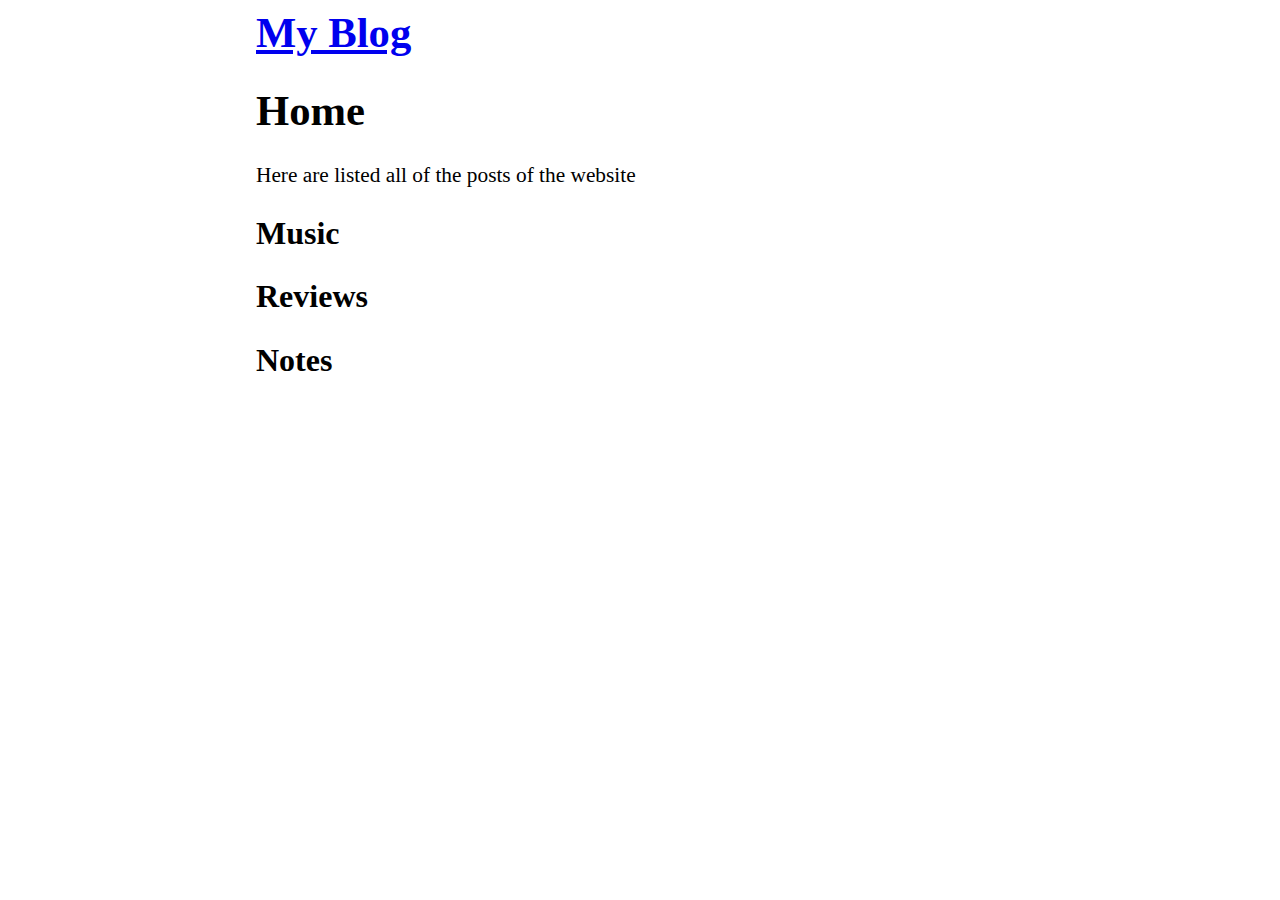
<file: output/index.html>
<head>
	<title>Homepage of the blog</title>
	<link rel='stylesheet' type='text/css' href='../input/templates/style.css'>
    <meta charset="UTF-8">
</head>
<body>
	<div class='navbar'>
		<a href="index.html"><h1 class="site-title">My Blog</h1></a>
	</div>
<!--EXTENDS base
-->
<!--TITLE Homepage of the blog
-->
<!--TAGS homepage
-->


<h1> Home</h1>
Here are listed all of the posts of the website



<h2> Music</h2>
<ul>
</ul>


<h2> Reviews</h2>
<ul>
</ul>


<h2> Notes</h2>
<ul>
</ul>

</body>
</file>
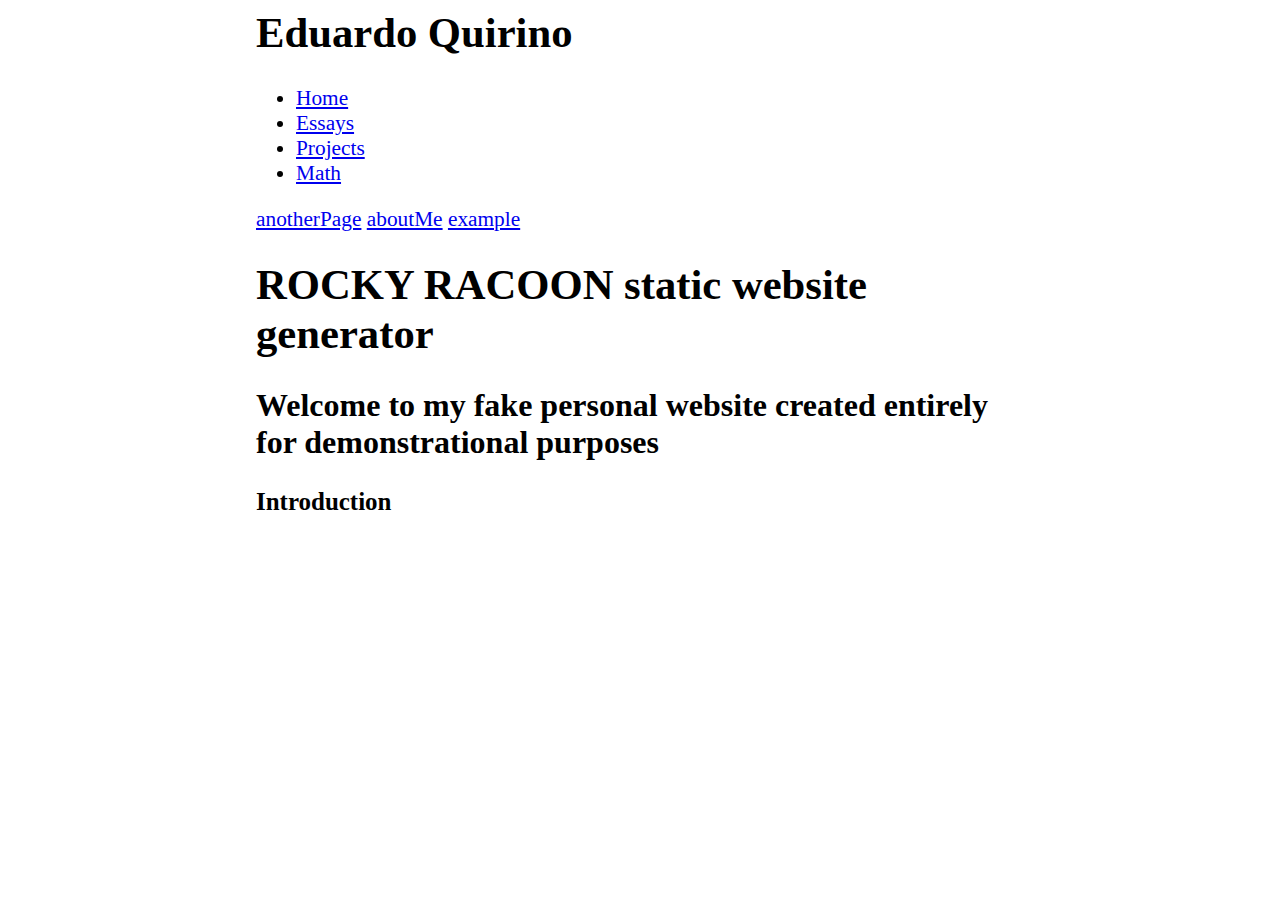
<file: output/aboutMe.html>
<head>
	<title>This is my website</title>
	<link rel='stylesheet' type='text/css' href='../input/templates/style.css'>
</head>
<body>
	<h1>Eduardo Quirino</h1>
	<ul>
		<li><a href="#">Home</a></li>
		<li><a href="#">Essays</a></li>
		<li><a href="#">Projects</a></li>
		<li><a href="#">Math</a></li>
	</ul>
<!--ESSAYS-->
<a href="anotherPage.html">anotherPage</a>
<a href="aboutMe.html">aboutMe</a>
<a href="example.html">example</a>
<!--CONTENT-->
<p></p>
<h1>ROCKY RACOON static website generator</h1>
<h2>Welcome to my fake personal website created entirely for demonstrational purposes</h2>
<p></p>
<h3>Introduction</h3>
<p></p>
</body>
</file>
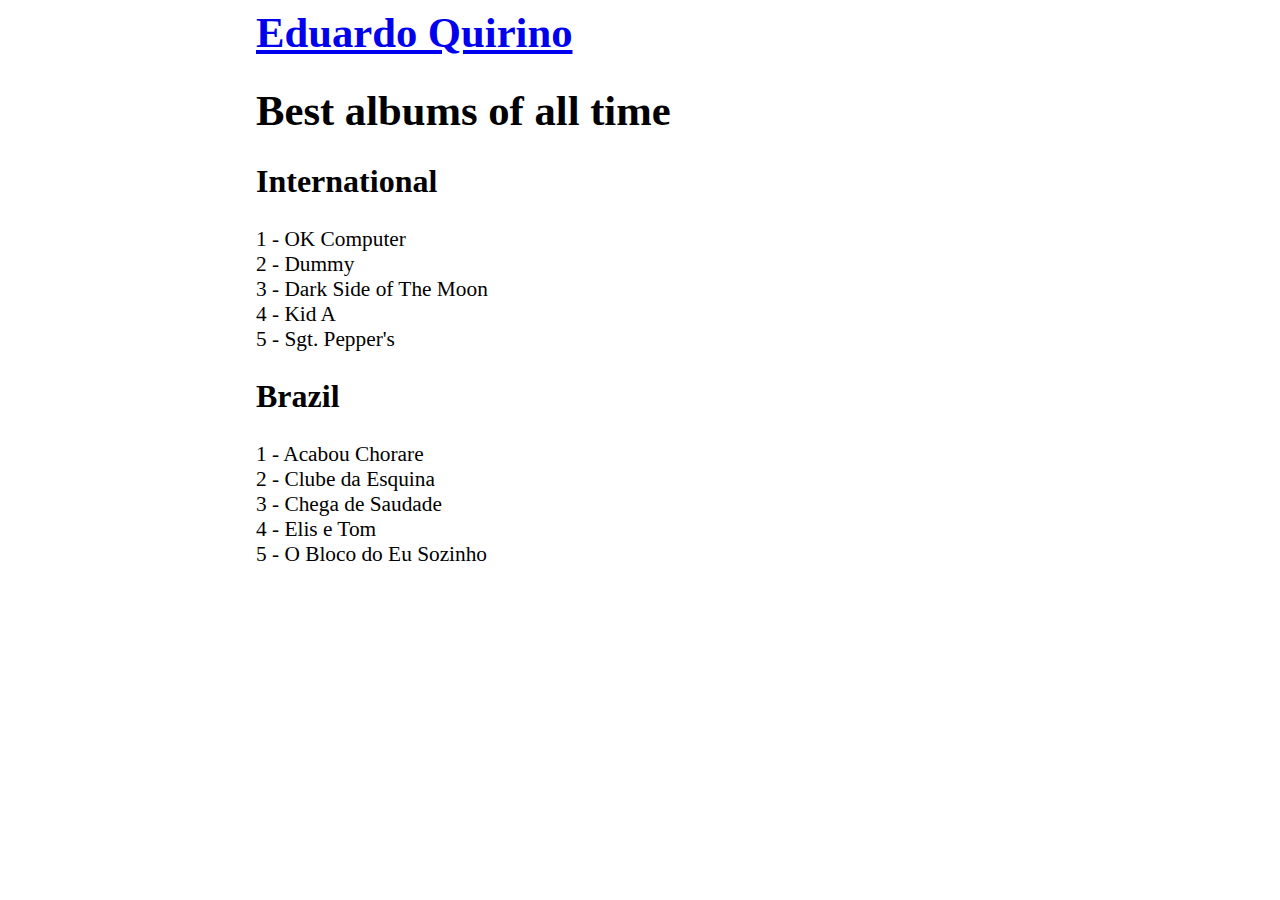
<file: output/albums.html>
<head>
	<title>Best Albums of All Time</title>
	<link rel='stylesheet' type='text/css' href='../input/templates/style.css'>
    <meta charset="UTF-8">
</head>
<body>
	<div class='navbar'>
		<a href="index.html"><h1>Eduardo Quirino</h1></a>
	</div>
<!--EXTENDS base
-->
<!--TITLE Best Albums of All Time
-->
<!--TAGS list music review
-->


<h1> Best albums of all time</h1>


<h2> International</h2>


1 - OK Computer<br>

2 - Dummy<br>

3 - Dark Side of The Moon<br>

4 - Kid A<br>

5 - Sgt. Pepper's<br>



<h2> Brazil</h2>


1 - Acabou Chorare<br>

2 - Clube da Esquina<br>

3 - Chega de Saudade<br>

4 - Elis e Tom<br>

5 - O Bloco do Eu Sozinho<br>


</body>
</file>
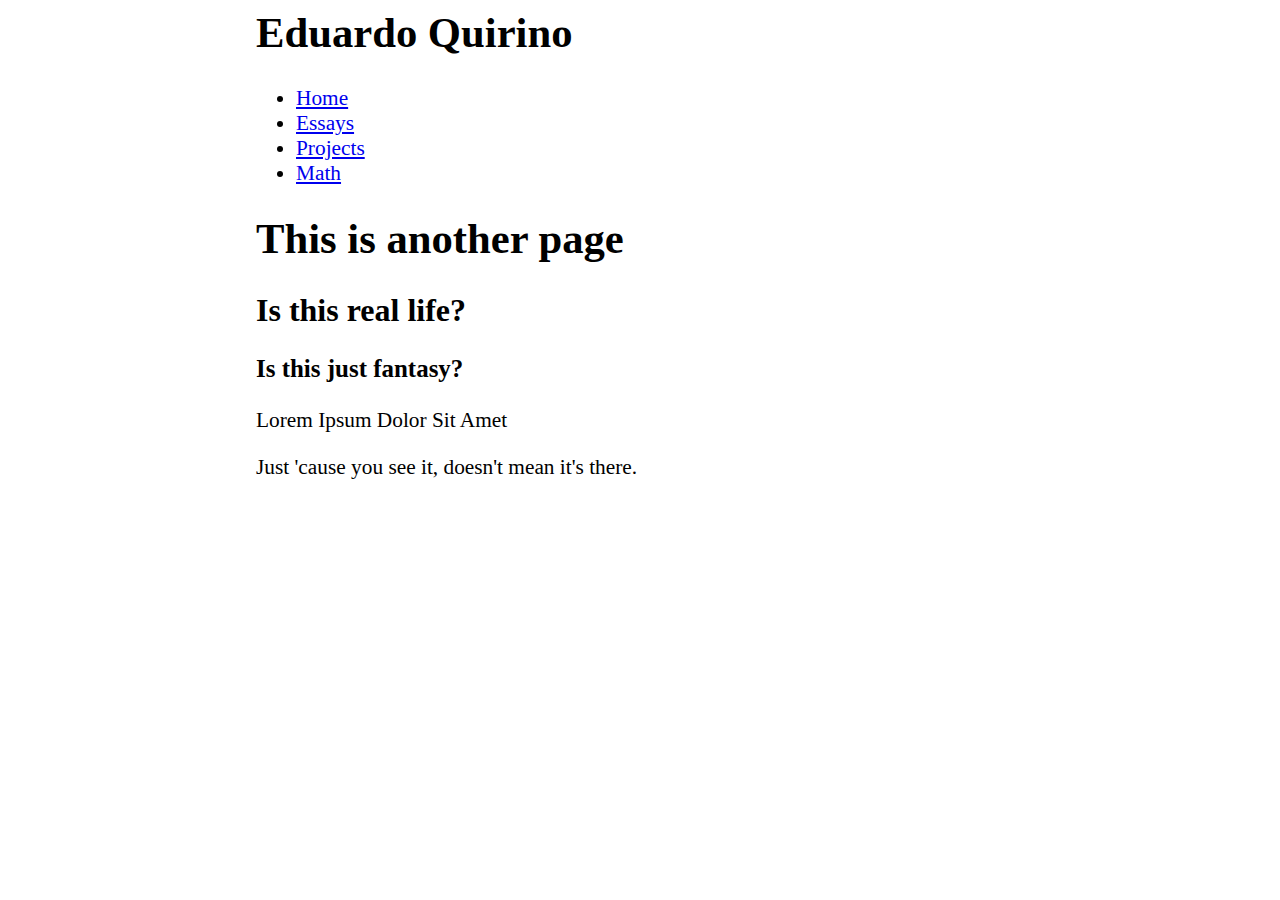
<file: output/anotherPage.html>
<head>
	<title>This is my website</title>
	<link rel='stylesheet' type='text/css' href='../input/templates/style.css'>
</head>
<body>
	<h1>Eduardo Quirino</h1>
	<ul>
		<li><a href="#">Home</a></li>
		<li><a href="#">Essays</a></li>
		<li><a href="#">Projects</a></li>
		<li><a href="#">Math</a></li>
	</ul>

<!--CONTENT-->
<p></p>
<h1>This is another page</h1>
<h2>Is this real life?</h2>
<h3>Is this just fantasy?</h3>
<p></p>
<p>Lorem Ipsum Dolor Sit Amet</p>
<p>Just 'cause you see it, doesn't mean it's there.</p>

</body>
</file>
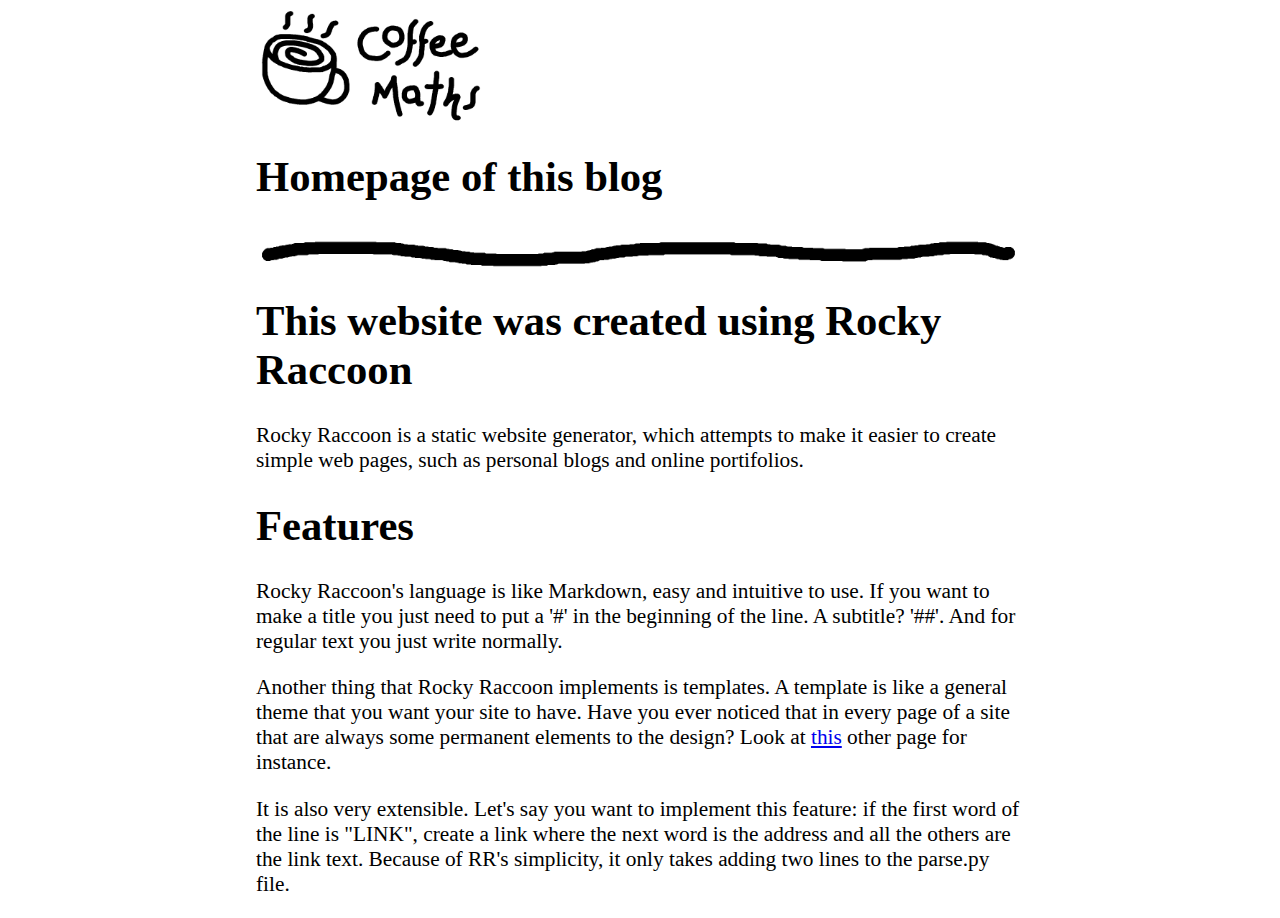
<file: output/example.html>
<html>
	<head>
		<title>Homepage of this blog</title>
		<link rel="stylesheet" href="../input/templates/style.css">
	</head>
	<body>
		<a href="example.html"><img src="../input/templates/cm3.png" width=30%></a>
		<h1>Homepage of this blog</h1>
		<img src="../input/templates/hr.png" width=100%>
		<!--Made with Rocky Raccoon-->
<p>
</p><h1>This website was created using Rocky Raccoon
</h1><p>
</p><p>Rocky Raccoon is a static website generator, which attempts to make it easier to create simple web pages, such as personal blogs and online portifolios.
</p><p>
</p><h1>Features
</h1><p>
</p><p>Rocky Raccoon's language is like Markdown, easy and intuitive to use. If you want to make a title you just need to put a '#' in the beginning of the line. A subtitle? '##'. And for regular text you just write normally.
</p><p>
</p><p>Another thing that Rocky Raccoon implements is templates. A template is like a general theme that you want your site to have. Have you ever noticed that in every page of a site that are always some permanent elements to the design? Look at <a href="example2.html">this</a> other page for instance.
</p><p>
</p><p>
</p><p>It is also very extensible. Let's say you want to implement this feature: if the first word of the line is "LINK", create a link where the next word is the address and all the others are the link text. Because of RR's simplicity, it only takes adding two lines to the parse.py file.
</p>
	</body>
</html>
</file>
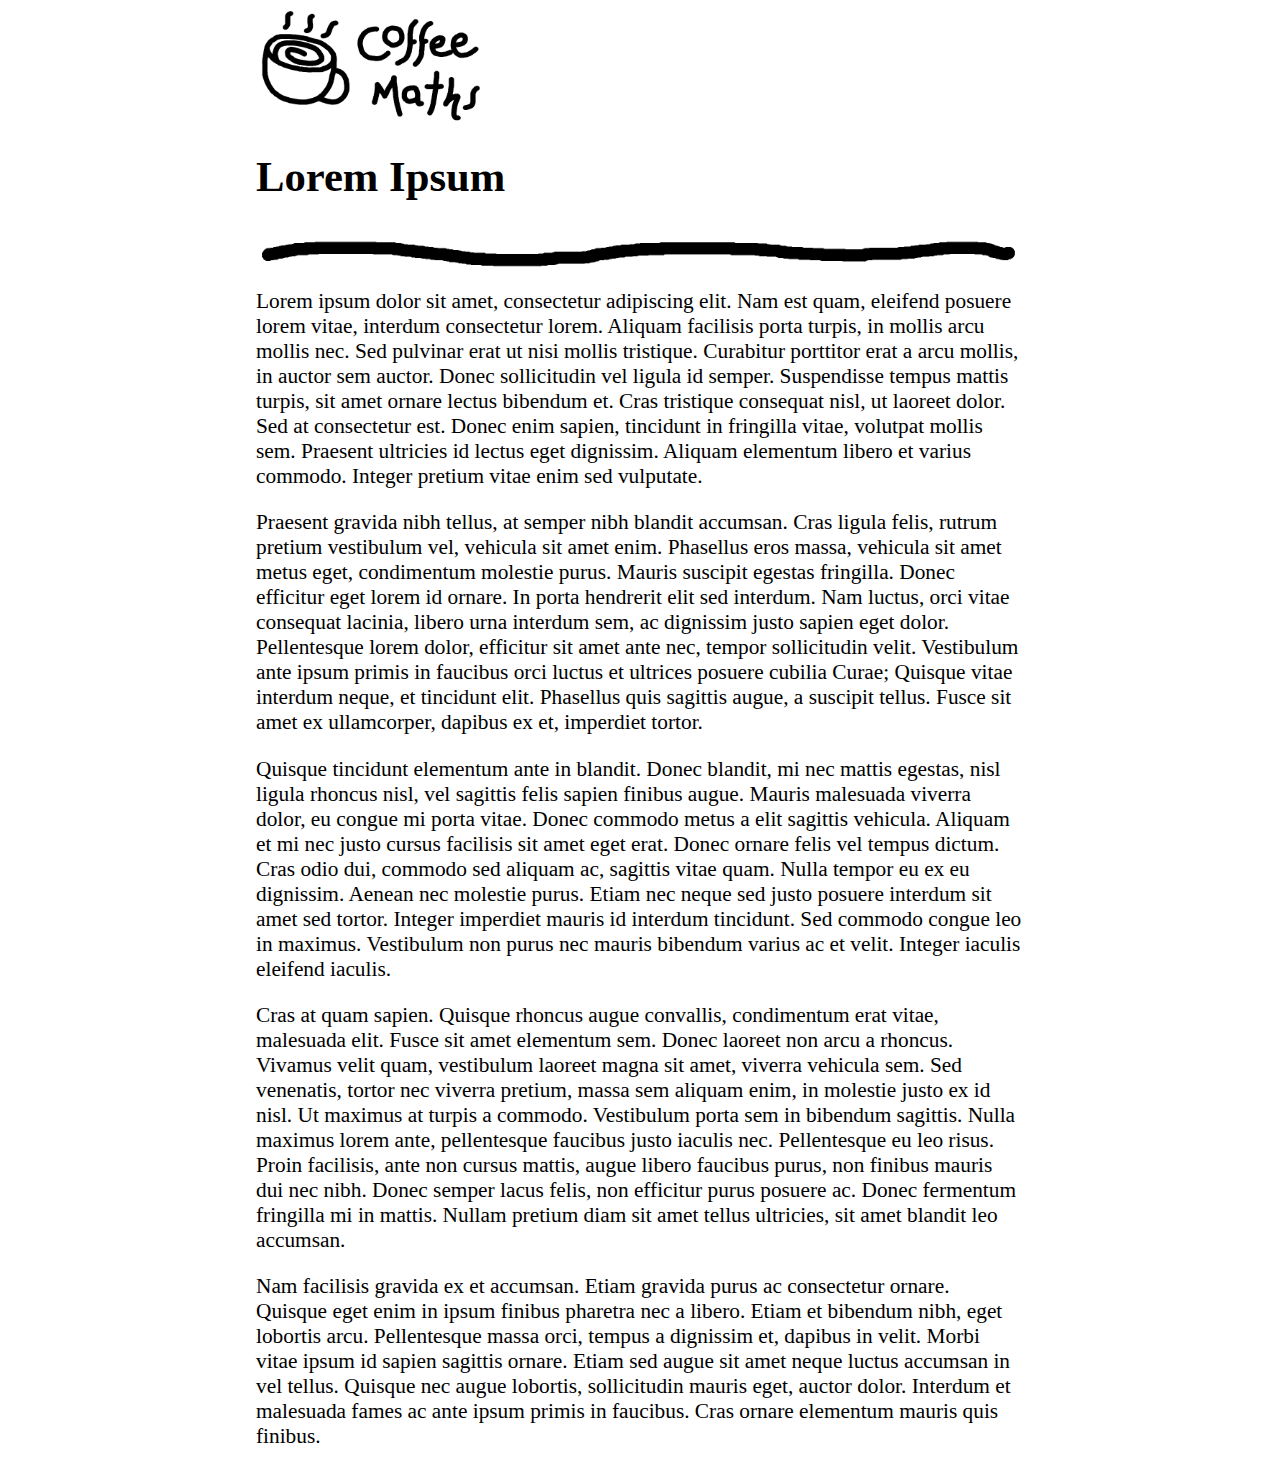
<file: output/example2.html>
<html>
	<head>
		<title>Lorem Ipsum</title>
		<link rel="stylesheet" href="../input/templates/style.css">
	</head>
	<body>
		<a href="example.html"><img src="../input/templates/cm3.png" width=30%></a>
		<h1>Lorem Ipsum</h1>
		<img src="../input/templates/hr.png" width=100%>
		<!--Made with Rocky Raccoon-->
<p>
</p><p>Lorem ipsum dolor sit amet, consectetur adipiscing elit. Nam est quam, eleifend posuere lorem vitae, interdum consectetur lorem. Aliquam facilisis porta turpis, in mollis arcu mollis nec. Sed pulvinar erat ut nisi mollis tristique. Curabitur porttitor erat a arcu mollis, in auctor sem auctor. Donec sollicitudin vel ligula id semper. Suspendisse tempus mattis turpis, sit amet ornare lectus bibendum et. Cras tristique consequat nisl, ut laoreet dolor. Sed at consectetur est. Donec enim sapien, tincidunt in fringilla vitae, volutpat mollis sem. Praesent ultricies id lectus eget dignissim. Aliquam elementum libero et varius commodo. Integer pretium vitae enim sed vulputate.
</p><p>
</p><p>Praesent gravida nibh tellus, at semper nibh blandit accumsan. Cras ligula felis, rutrum pretium vestibulum vel, vehicula sit amet enim. Phasellus eros massa, vehicula sit amet metus eget, condimentum molestie purus. Mauris suscipit egestas fringilla. Donec efficitur eget lorem id ornare. In porta hendrerit elit sed interdum. Nam luctus, orci vitae consequat lacinia, libero urna interdum sem, ac dignissim justo sapien eget dolor. Pellentesque lorem dolor, efficitur sit amet ante nec, tempor sollicitudin velit. Vestibulum ante ipsum primis in faucibus orci luctus et ultrices posuere cubilia Curae; Quisque vitae interdum neque, et tincidunt elit. Phasellus quis sagittis augue, a suscipit tellus. Fusce sit amet ex ullamcorper, dapibus ex et, imperdiet tortor.
</p><p>
</p><p>Quisque tincidunt elementum ante in blandit. Donec blandit, mi nec mattis egestas, nisl ligula rhoncus nisl, vel sagittis felis sapien finibus augue. Mauris malesuada viverra dolor, eu congue mi porta vitae. Donec commodo metus a elit sagittis vehicula. Aliquam et mi nec justo cursus facilisis sit amet eget erat. Donec ornare felis vel tempus dictum. Cras odio dui, commodo sed aliquam ac, sagittis vitae quam. Nulla tempor eu ex eu dignissim. Aenean nec molestie purus. Etiam nec neque sed justo posuere interdum sit amet sed tortor. Integer imperdiet mauris id interdum tincidunt. Sed commodo congue leo in maximus. Vestibulum non purus nec mauris bibendum varius ac et velit. Integer iaculis eleifend iaculis.
</p><p>
</p><p>Cras at quam sapien. Quisque rhoncus augue convallis, condimentum erat vitae, malesuada elit. Fusce sit amet elementum sem. Donec laoreet non arcu a rhoncus. Vivamus velit quam, vestibulum laoreet magna sit amet, viverra vehicula sem. Sed venenatis, tortor nec viverra pretium, massa sem aliquam enim, in molestie justo ex id nisl. Ut maximus at turpis a commodo. Vestibulum porta sem in bibendum sagittis. Nulla maximus lorem ante, pellentesque faucibus justo iaculis nec. Pellentesque eu leo risus. Proin facilisis, ante non cursus mattis, augue libero faucibus purus, non finibus mauris dui nec nibh. Donec semper lacus felis, non efficitur purus posuere ac. Donec fermentum fringilla mi in mattis. Nullam pretium diam sit amet tellus ultricies, sit amet blandit leo accumsan.
</p><p>
</p><p>Nam facilisis gravida ex et accumsan. Etiam gravida purus ac consectetur ornare. Quisque eget enim in ipsum finibus pharetra nec a libero. Etiam et bibendum nibh, eget lobortis arcu. Pellentesque massa orci, tempus a dignissim et, dapibus in velit. Morbi vitae ipsum id sapien sagittis ornare. Etiam sed augue sit amet neque luctus accumsan in vel tellus. Quisque nec augue lobortis, sollicitudin mauris eget, auctor dolor. Interdum et malesuada fames ac ante ipsum primis in faucibus. Cras ornare elementum mauris quis finibus. 
</p>
	</body>
</html>
</file>
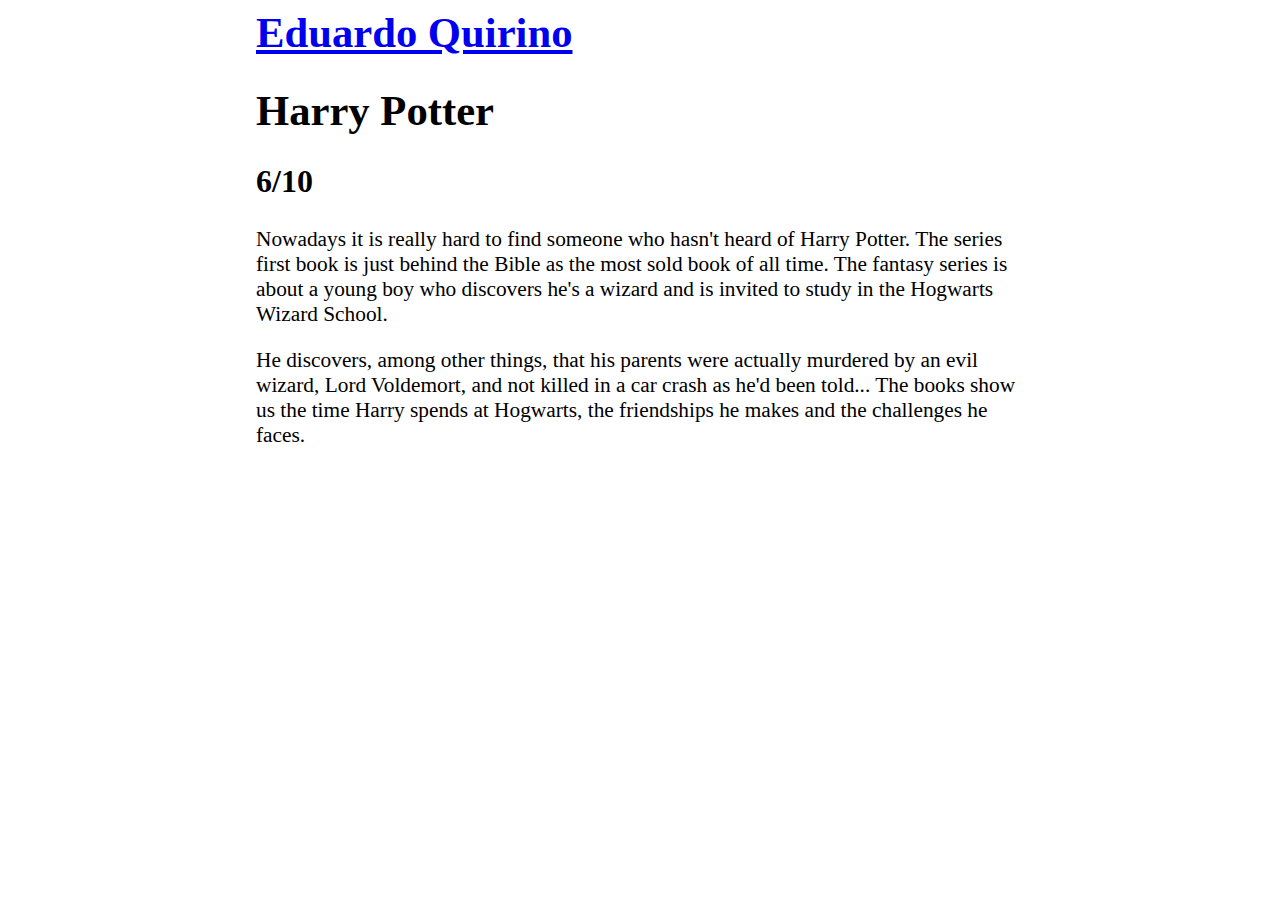
<file: output/harrypotter.html>
<head>
	<title>Harry Potter</title>
	<link rel='stylesheet' type='text/css' href='../input/templates/style.css'>
    <meta charset="UTF-8">
</head>
<body>
	<div class='navbar'>
		<a href="index.html"><h1>Eduardo Quirino</h1></a>
	</div>
<!--EXTENDS base
-->
<!--TITLE Harry Potter
-->
<!--TAGS review book
-->


<h1> Harry Potter </h1>


<h2> 6/10</h2>


<p>
Nowadays it is really hard to find someone who hasn't heard of Harry Potter.

The series first book is just behind the Bible as the most sold book of all time.

The fantasy series is about a young boy who discovers he's a wizard and is invited to

study in the Hogwarts Wizard School.

<p>
<p>
He discovers, among other things, that his parents were actually murdered by an evil wizard,

Lord Voldemort, and not killed in a car crash as he'd been told...

The books show us the time Harry spends at Hogwarts, the friendships he makes and the

challenges he faces.

<p>

</body>
</file>
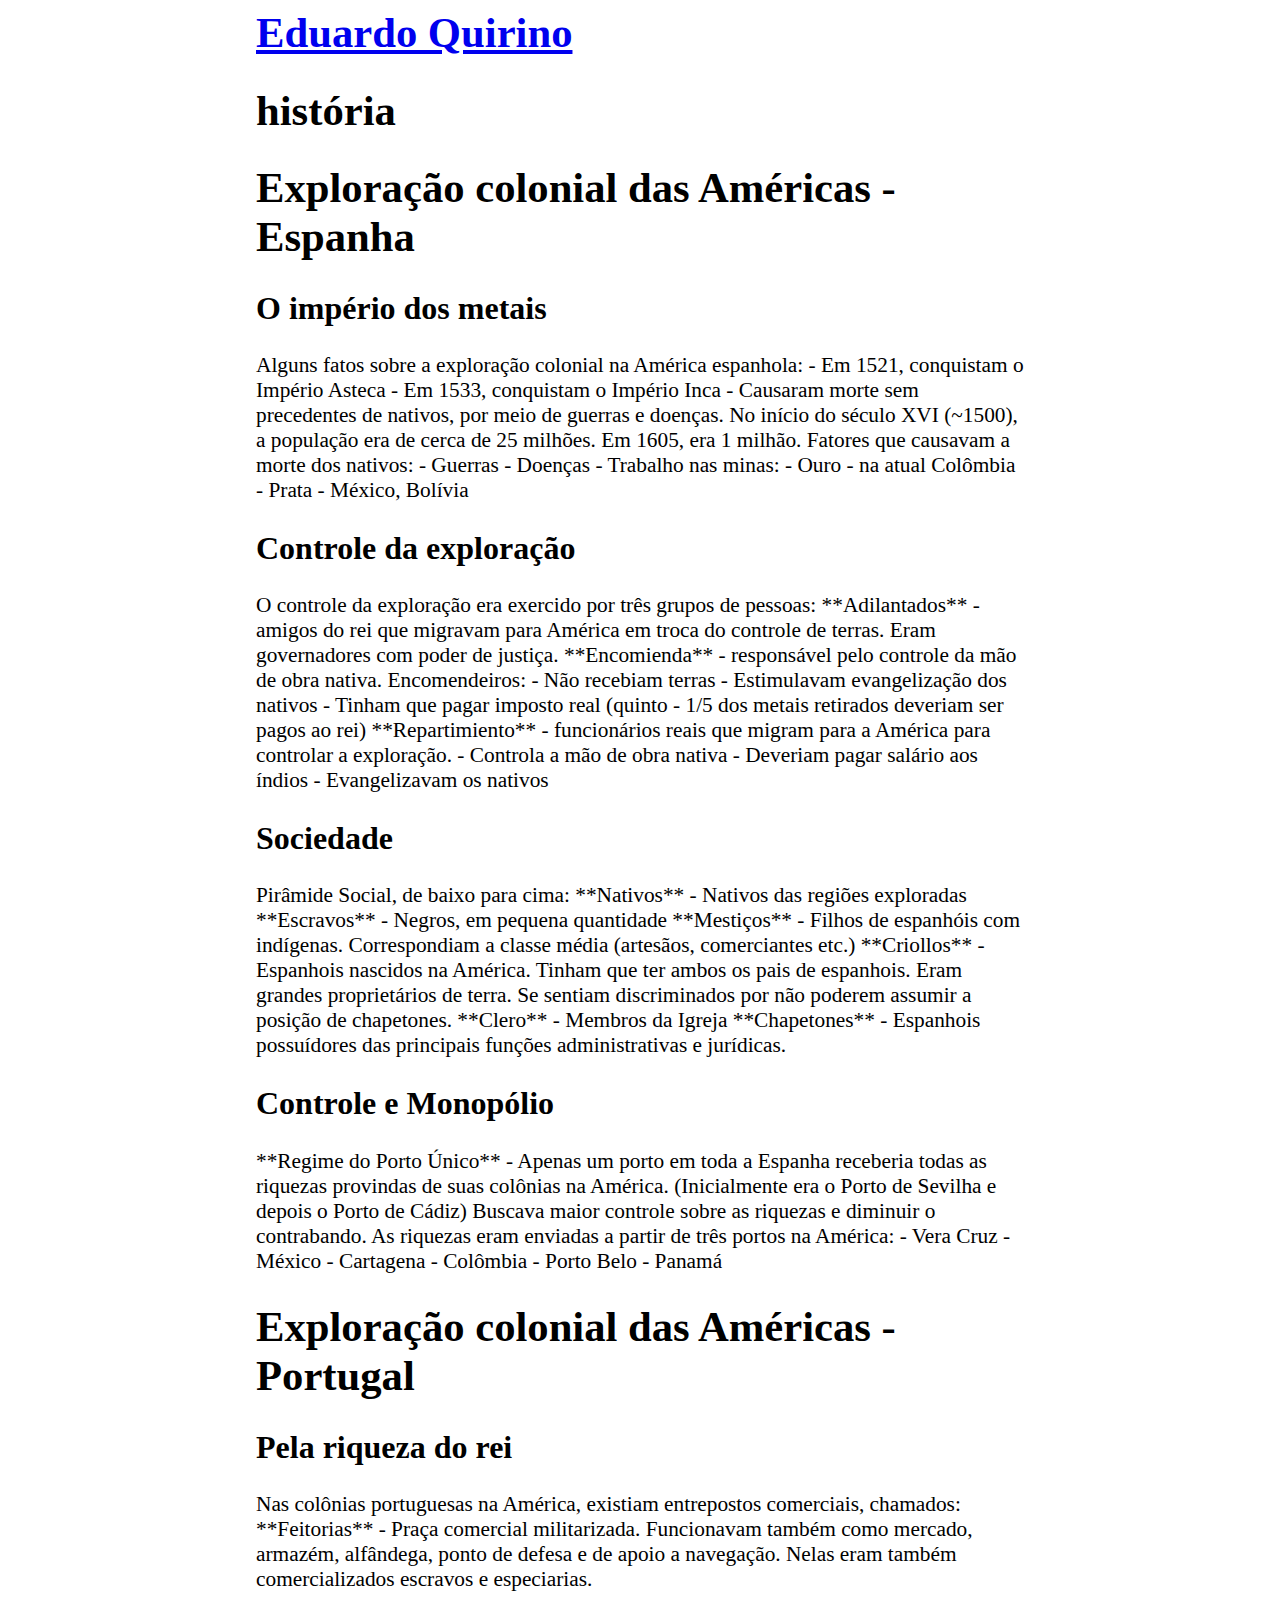
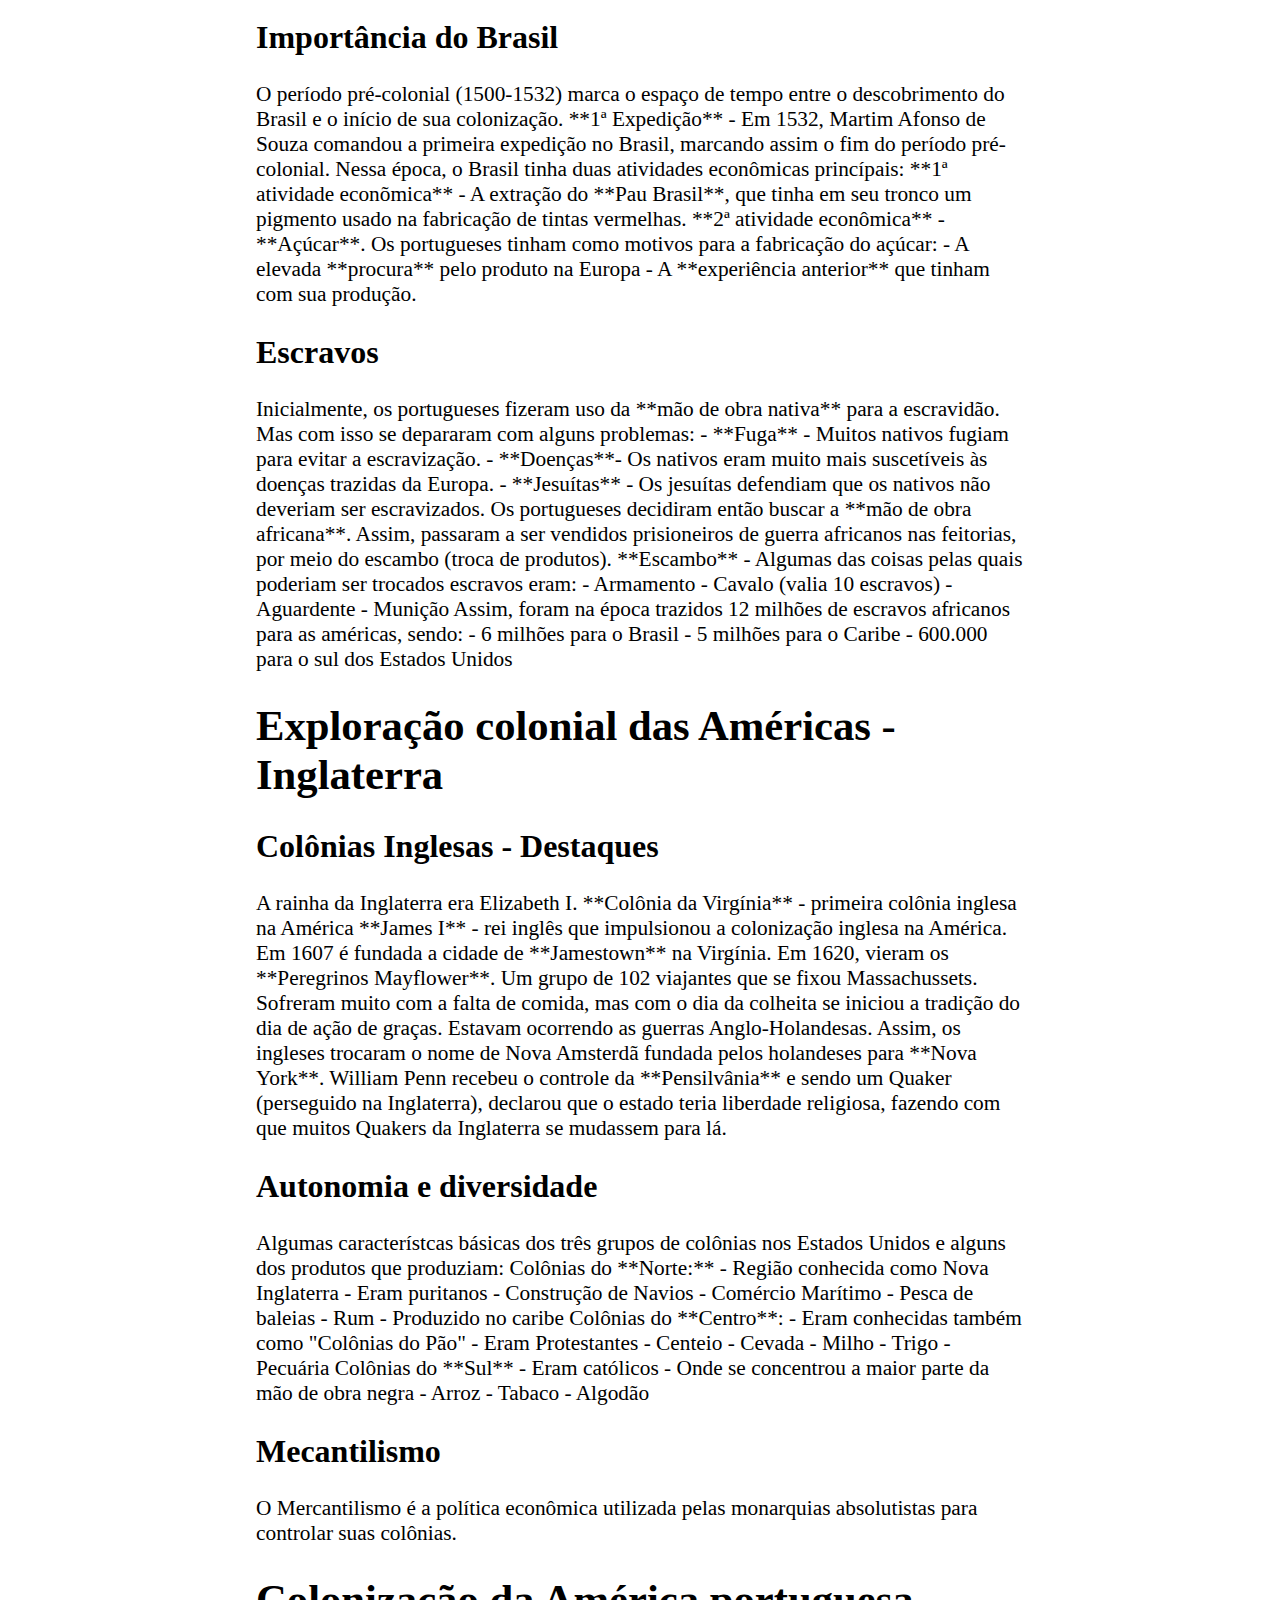
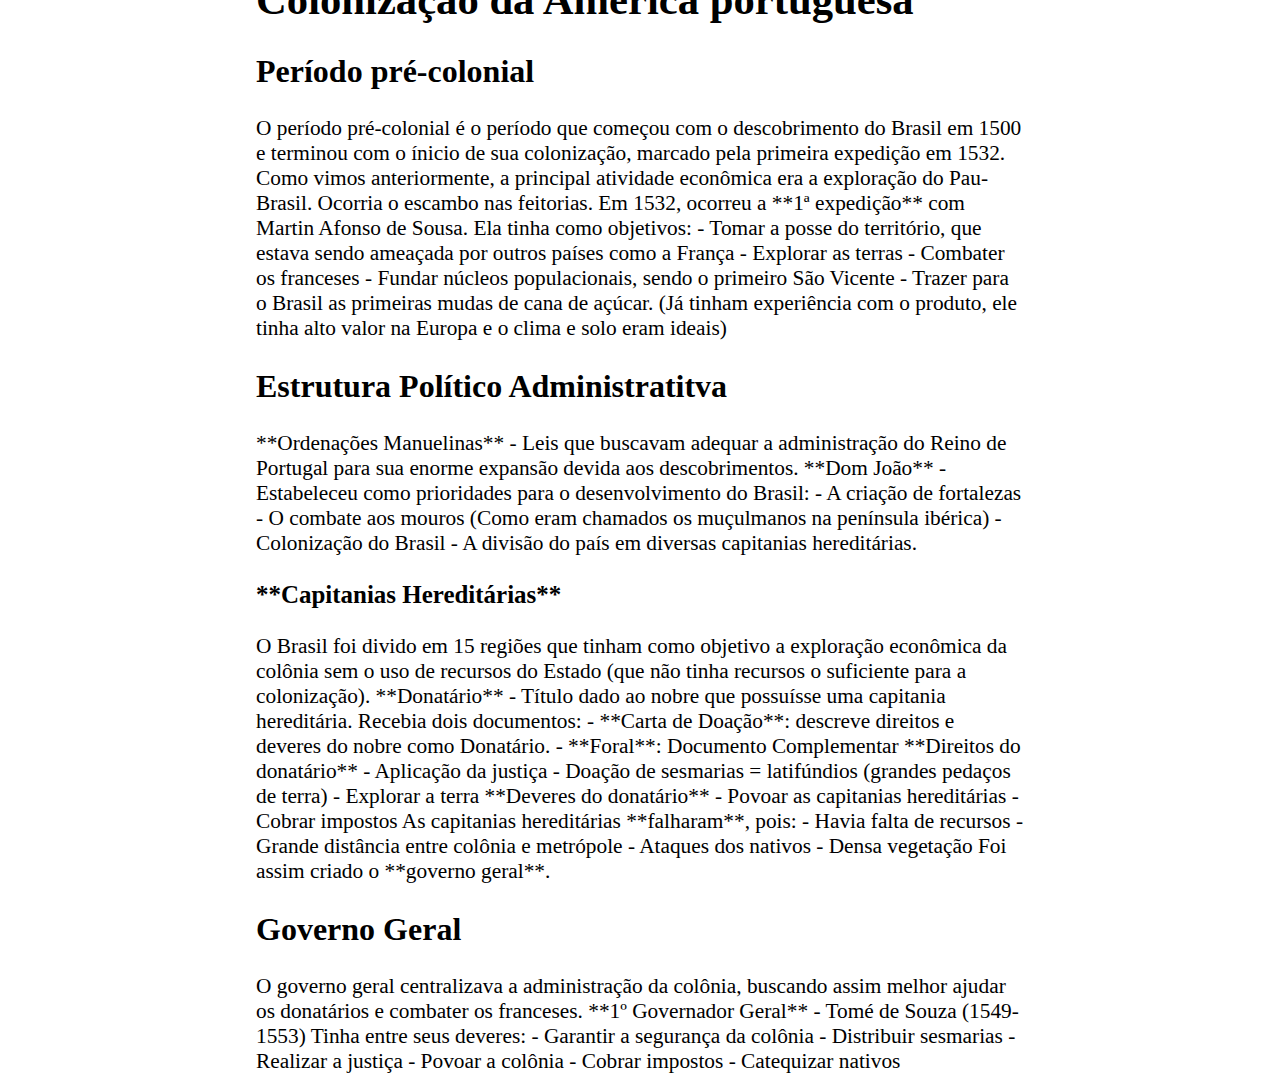
<file: output/hist.html>
<head>
	<title>Caderno de Historia</title>
	<link rel='stylesheet' type='text/css' href='../input/templates/style.css'>
    <meta charset="UTF-8">
</head>
<body>
	<div class='navbar'>
		<a href="index.html"><h1>Eduardo Quirino</h1></a>
	</div>
<!--EXTENDS base
-->
<!--TITLE Caderno de Historia
-->
<!--TAGS notes school
-->


<h1> história</h1>


<h1> Exploração colonial das Américas - Espanha</h1>


<h2> O império dos metais</h2>


Alguns fatos sobre a exploração colonial na América espanhola:



- Em 1521, conquistam o Império Asteca

- Em 1533, conquistam o Império Inca

- Causaram morte sem precedentes de nativos, por meio de guerras e doenças. No início do século XVI (~1500), a população era de cerca de 25 milhões. Em 1605, era 1 milhão.



Fatores que causavam a morte dos nativos:



- Guerras

- Doenças

- Trabalho nas minas:

  - Ouro - na atual Colômbia

  - Prata - México, Bolívia



<h2> Controle da exploração</h2>


O controle da exploração era exercido por três grupos de pessoas:



**Adilantados** - amigos do rei que migravam para América em troca do controle de terras. Eram governadores com poder de justiça.



**Encomienda** - responsável pelo controle da mão de obra nativa. Encomendeiros:



- Não recebiam terras

- Estimulavam evangelização dos nativos

- Tinham que pagar imposto real (quinto - 1/5 dos metais retirados deveriam ser pagos ao rei)



**Repartimiento** - funcionários reais que migram para a América para controlar a exploração.



- Controla a mão de obra nativa

- Deveriam pagar salário aos índios

- Evangelizavam os nativos



<h2> Sociedade</h2>


Pirâmide Social, de baixo para cima:



**Nativos** - Nativos das regiões exploradas



**Escravos** - Negros, em pequena quantidade



**Mestiços** - Filhos de espanhóis com indígenas. Correspondiam a classe média (artesãos, comerciantes etc.)



**Criollos** - Espanhois nascidos na América. Tinham que ter ambos os pais de espanhois. Eram grandes proprietários de terra. Se sentiam discriminados por não poderem assumir a posição de chapetones.



**Clero** - Membros da Igreja



**Chapetones** - Espanhois possuídores das principais funções administrativas e jurídicas.



<h2> Controle e Monopólio</h2>


**Regime do Porto Único** - Apenas um porto em toda a Espanha receberia todas as riquezas provindas de suas colônias na América. (Inicialmente era o Porto de Sevilha e depois o Porto de Cádiz)



Buscava maior controle sobre as riquezas e diminuir o  contrabando.



As riquezas eram enviadas a partir de três portos na América:



- Vera Cruz - México

- Cartagena - Colômbia

- Porto Belo - Panamá



<h1> Exploração colonial das Américas - Portugal</h1>


<h2> Pela riqueza do rei</h2>


Nas colônias portuguesas na América, existiam entrepostos comerciais, chamados:

**Feitorias** - Praça comercial militarizada. Funcionavam também como mercado, armazém, alfândega, ponto de defesa e de apoio a navegação. Nelas eram também comercializados escravos e especiarias.



<h2> Importância do Brasil</h2>


O período pré-colonial (1500-1532) marca o espaço de tempo entre o descobrimento do Brasil e o início de sua colonização.



**1ª Expedição** - Em 1532, Martim Afonso de Souza comandou a primeira expedição no Brasil, marcando assim o fim do período pré-colonial.



Nessa época, o Brasil tinha duas atividades econômicas princípais:

**1ª atividade econõmica** - A extração do **Pau Brasil**, que tinha em seu tronco um pigmento usado na fabricação de tintas vermelhas.



**2ª atividade econômica** - **Açúcar**. Os portugueses tinham como motivos para a fabricação do açúcar:



- A elevada **procura** pelo produto na Europa

- A **experiência anterior** que tinham com sua produção.



<h2> Escravos</h2>


Inicialmente, os portugueses fizeram uso da **mão de obra nativa** para a escravidão. Mas com isso se depararam com alguns problemas:



- **Fuga** - Muitos nativos fugiam para evitar a escravização.

- **Doenças**-  Os nativos eram muito mais suscetíveis às doenças trazidas da Europa.

- **Jesuítas** - Os jesuítas defendiam que os nativos não deveriam ser escravizados.



Os portugueses decidiram então buscar a **mão de obra africana**. Assim, passaram a ser vendidos prisioneiros de guerra africanos nas feitorias, por meio do escambo (troca de produtos).



**Escambo** - Algumas das coisas pelas quais poderiam ser trocados escravos eram:



- Armamento

- Cavalo (valia 10 escravos)

- Aguardente

- Munição



Assim, foram na época trazidos 12 milhões de escravos africanos para as américas, sendo:



- 6 milhões para o Brasil

- 5 milhões para o Caribe

- 600.000 para o sul dos Estados Unidos



<h1> Exploração colonial das Américas - Inglaterra</h1>


<h2> Colônias Inglesas - Destaques</h2>


A rainha da Inglaterra era Elizabeth I.



**Colônia da Virgínia** - primeira colônia inglesa na América



**James I** - rei inglês que impulsionou a colonização inglesa na América.



Em 1607 é fundada a cidade de **Jamestown** na Virgínia.



Em 1620, vieram os **Peregrinos Mayflower**. Um grupo de 102 viajantes que se fixou Massachussets. Sofreram muito com a falta de comida, mas com o dia da colheita se iniciou a tradição do dia de ação de graças.



Estavam ocorrendo as guerras Anglo-Holandesas. Assim, os ingleses trocaram o nome de Nova Amsterdã fundada pelos holandeses para **Nova York**.



William Penn recebeu o controle da **Pensilvânia** e sendo um Quaker (perseguido na Inglaterra), declarou que o estado teria liberdade religiosa, fazendo com que muitos Quakers da Inglaterra se mudassem para lá.



<h2> Autonomia e diversidade</h2>


Algumas característcas básicas dos três grupos de colônias nos Estados Unidos e alguns dos produtos que produziam:



Colônias do **Norte:**



- Região conhecida como Nova Inglaterra

- Eram puritanos

- Construção de Navios

- Comércio Marítimo

- Pesca de baleias

- Rum - Produzido no caribe



Colônias do **Centro**:



- Eram conhecidas também como "Colônias do Pão"

- Eram Protestantes

- Centeio

- Cevada

- Milho

- Trigo

- Pecuária



Colônias do **Sul**



- Eram católicos

- Onde se concentrou a maior parte da mão de obra negra

- Arroz

- Tabaco

- Algodão



<h2> Mecantilismo</h2>


O Mercantilismo é a política econômica utilizada pelas monarquias absolutistas para controlar suas colônias.



<h1> Colonização da América portuguesa</h1>


<h2> Período pré-colonial</h2>


O período pré-colonial é o período que começou com o descobrimento do Brasil em 1500 e terminou com o ínicio de sua colonização, marcado pela primeira expedição em 1532. 



Como vimos anteriormente, a principal atividade econômica era a exploração do Pau-Brasil. Ocorria o escambo nas feitorias.



Em 1532, ocorreu a **1ª expedição** com Martin Afonso de Sousa.

Ela tinha como objetivos:



- Tomar a posse do território, que estava sendo ameaçada por outros países como a França

- Explorar as terras

- Combater os franceses

- Fundar núcleos populacionais, sendo o primeiro São Vicente

- Trazer para o Brasil as primeiras mudas de cana de açúcar. (Já tinham experiência com o produto, ele tinha alto valor na Europa e o  clima e solo eram ideais)



<h2> Estrutura Político Administratitva</h2>


**Ordenações Manuelinas** - Leis que buscavam adequar a administração do Reino de Portugal para sua enorme expansão devida aos descobrimentos.



**Dom João** - Estabeleceu como prioridades para o desenvolvimento do Brasil:



- A criação de fortalezas

- O combate aos mouros (Como eram chamados os muçulmanos na península ibérica)

- Colonização do Brasil

- A divisão do país em diversas capitanias hereditárias.



<h3> **Capitanias Hereditárias**</h3>


O Brasil foi divido em 15 regiões que tinham como objetivo a exploração econômica da colônia sem o uso de recursos do Estado (que não tinha recursos o suficiente para a colonização).



**Donatário** - Título dado ao nobre que possuísse uma capitania hereditária. Recebia dois documentos:



- **Carta de Doação**: descreve direitos e deveres do nobre como Donatário.

- **Foral**: Documento Complementar



**Direitos do donatário**



- Aplicação da justiça

- Doação de sesmarias = latifúndios (grandes pedaços de terra)

- Explorar a terra



**Deveres do donatário**



- Povoar as capitanias hereditárias

- Cobrar impostos



As capitanias hereditárias **falharam**, pois:



- Havia falta de recursos

- Grande distância entre colônia e metrópole

- Ataques dos nativos

- Densa vegetação



Foi assim criado o **governo geral**.



<h2> Governo Geral</h2>


O governo geral centralizava a administração da colônia, buscando assim melhor ajudar os donatários e combater os franceses.



**1º Governador Geral** - Tomé de Souza (1549-1553)



Tinha entre seus deveres:



- Garantir a segurança da colônia

- Distribuir sesmarias

- Realizar a justiça

- Povoar a colônia

- Cobrar impostos

- Catequizar nativos<Paste>


</body>
</file>
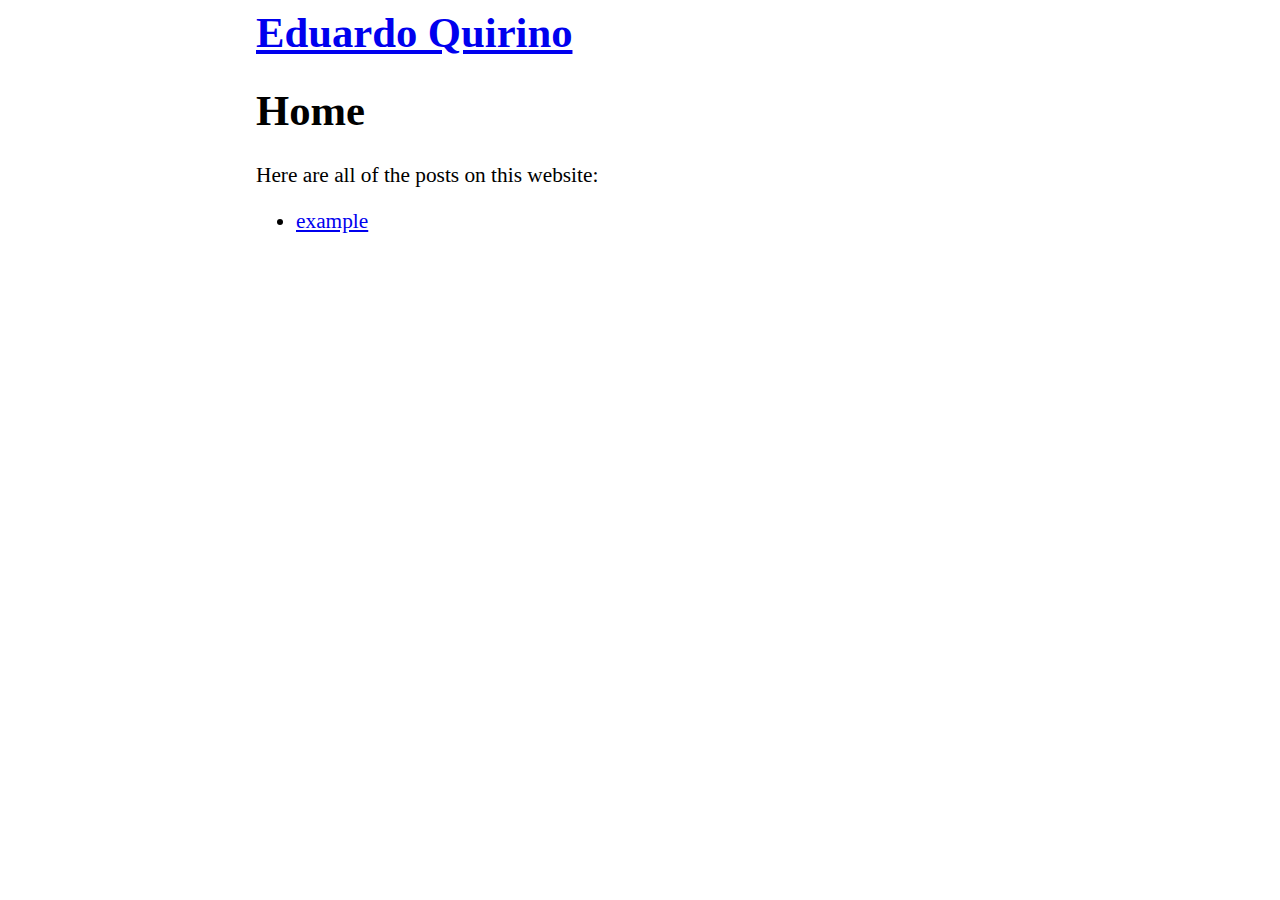
<file: output/home.html>
<head>
	<title>This is my website</title>
	<link rel='stylesheet' type='text/css' href='../input/templates/style.css'>
</head>
<body>
	<a href="home.html"><h1>Eduardo Quirino</h1></a>

<h1> Home</h1>

Here are all of the posts on this website:
<ul><li><a href="example.html">example</a>
</ul</body>
</file>
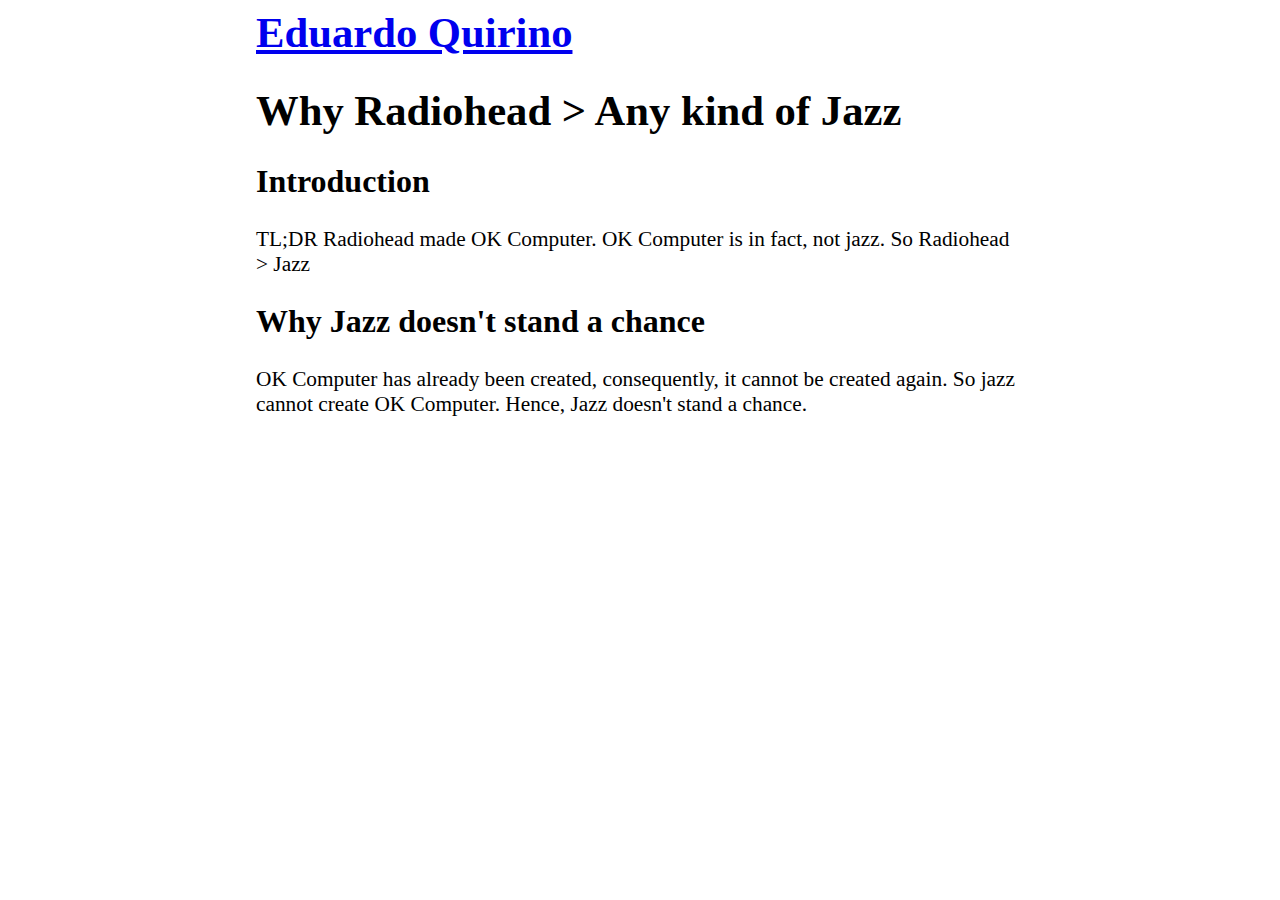
<file: output/jazz.html>
<head>
	<title>Why Radiohead > Jazz</title>
	<link rel='stylesheet' type='text/css' href='../input/templates/style.css'>
    <meta charset="UTF-8">
</head>
<body>
	<div class='navbar'>
		<a href="index.html"><h1>Eduardo Quirino</h1></a>
	</div>
<!--EXTENDS base
-->
<!--TITLE Why Radiohead > Jazz
-->
<!--TAGS music radiohead jazz
-->


<h1> Why Radiohead > Any kind of Jazz</h1>


<h2> Introduction</h2>


<p>
TL;DR

Radiohead made OK Computer.

OK Computer is in fact, not jazz.

So Radiohead > Jazz

<p>


<h2> Why Jazz doesn't stand a chance</h2>


<p>
OK Computer has already been created,

consequently, it cannot be created again.

So jazz cannot create OK Computer.

Hence, Jazz doesn't stand a chance.

<p>

</body>
</file>
<file: input/templates/style.css>
body {
	margin-left: 20%;
	margin-right: 20%;
	font-size: 16pt;
}
</file>
